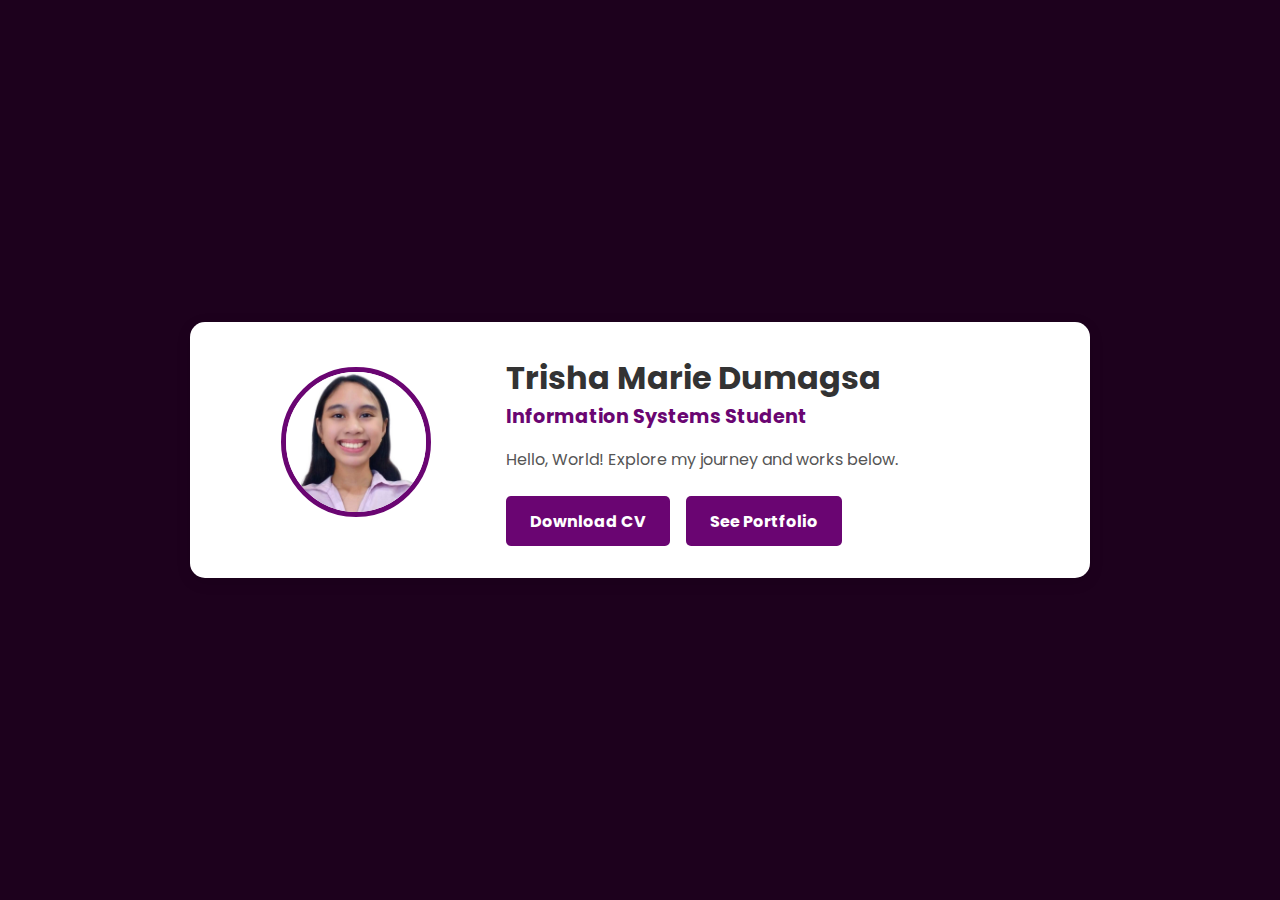
<file: index.html>
<!DOCTYPE html>
<html lang="en">
<head>
    <meta charset="UTF-8">
    <meta name="viewport" content="width=device-width, initial-scale=1.0">
    <title>Trisha Marie's Profile</title>
    <link rel="stylesheet" href="index-style.css">
    <link href="https://fonts.googleapis.com/css2?family=Poppins:wght@400;600&display=swap" rel="stylesheet">
</head>
<body>
    <div class="container">
        <!-- Profile Image -->
        <div class="profile-image">
            <img src="assets/my-img.jpg" alt="Profile Picture">
        </div>

        <!-- Content Area -->
        <div class="content">
            <h1>Trisha Marie Dumagsa</h1>
            <h2>Information Systems Student</h2>
            <p>Hello, World! Explore my journey and works below.</p>
            <div class="buttons">
                <a href="assets/cv.pdf" class="button" download>Download CV</a>
                <a href="portfolio.html" class="button">See Portfolio</a>
            </div>
        </div>
    </div>
    <script src="script.js"></script>
</body>
</html>
</file>
<file: index-style.css>
/* Reset default margins and padding */
* {
    margin: 0;
    padding: 0;
    box-sizing: border-box;
}

body {
    display: flex;
    justify-content: center;
    align-items: center;
    min-height: 100vh;
    font-family: 'Poppins', sans-serif;
    background-color: #1d011d;
    padding: 1rem; /* Added padding for small screens */
}

/* Container for the profile */
.container {
    display: flex;
    align-items: center;
    background-color: white;
    border-radius: 15px;
    box-shadow: 0 4px 15px rgba(0, 0, 0, 0.1);
    padding: 2rem;
    max-width: 900px;
    width: 100%;
    flex-wrap: wrap; /* Allow wrapping on smaller screens */
}

.container:hover {
    background-color: #e0d2dc;
}

/* Styling for profile image */
.profile-image {
    flex: 1;
    display: flex;
    justify-content: center;
    margin-bottom: 1rem; /* Space for mobile */
}

.profile-image img {
    width: 150px; /* Reduced size for mobile */
    height: 150px;
    border-radius: 50%;
    object-fit: cover;
    border: 5px solid #6a0572;
}

/* Content styling */
.content {
    flex: 2;
    display: flex;
    flex-direction: column;
    align-items: flex-start;
    text-align: center; /* Centered text for mobile */
    padding: 0 1rem;
}

.content h1 {
    font-size: 2rem;
    color: #333;
}

.content h2 {
    font-size: 1.2rem;
    color: #6a0572;
    margin-bottom: 1rem;
}

.content p {
    font-size: 1rem;
    color: #555;
    margin-bottom: 1.5rem;
}

/* Buttons styling */
.buttons {
    display: flex;
    gap: 1rem;
    justify-content: center; /* Center buttons for mobile */
    flex-wrap: wrap;
}

.button {
    background-color: #6a0572;
    color: white;
    padding: 0.8rem 1.5rem;
    border-radius: 5px;
    text-decoration: none;
    font-weight: bold;
    transition: background 0.3s;
    text-align: center;
}

.button:hover {
    background-color: #a4508b;
}

/* Responsive Design */
@media (max-width: 768px) {
    .container {
        flex-direction: column;
        align-items: center;
        padding: 1.5rem;
    }

    .profile-image img {
        width: 120px; /* Smaller image for tablets */
        height: 120px;
    }

    .content h1 {
        font-size: 1.8rem;
    }

    .content h2 {
        font-size: 1rem;
    }
}

@media (max-width: 576px) {
    .container {
        padding: 1rem;
    }

    .profile-image img {
        width: 100px;
        height: 100px;
    }

    .content h1 {
        font-size: 1.5rem;
    }

    .content p {
        font-size: 0.9rem;
    }

    .button {
        padding: 0.6rem 1rem;
        font-size: 0.9rem;
    }
}
</file>
